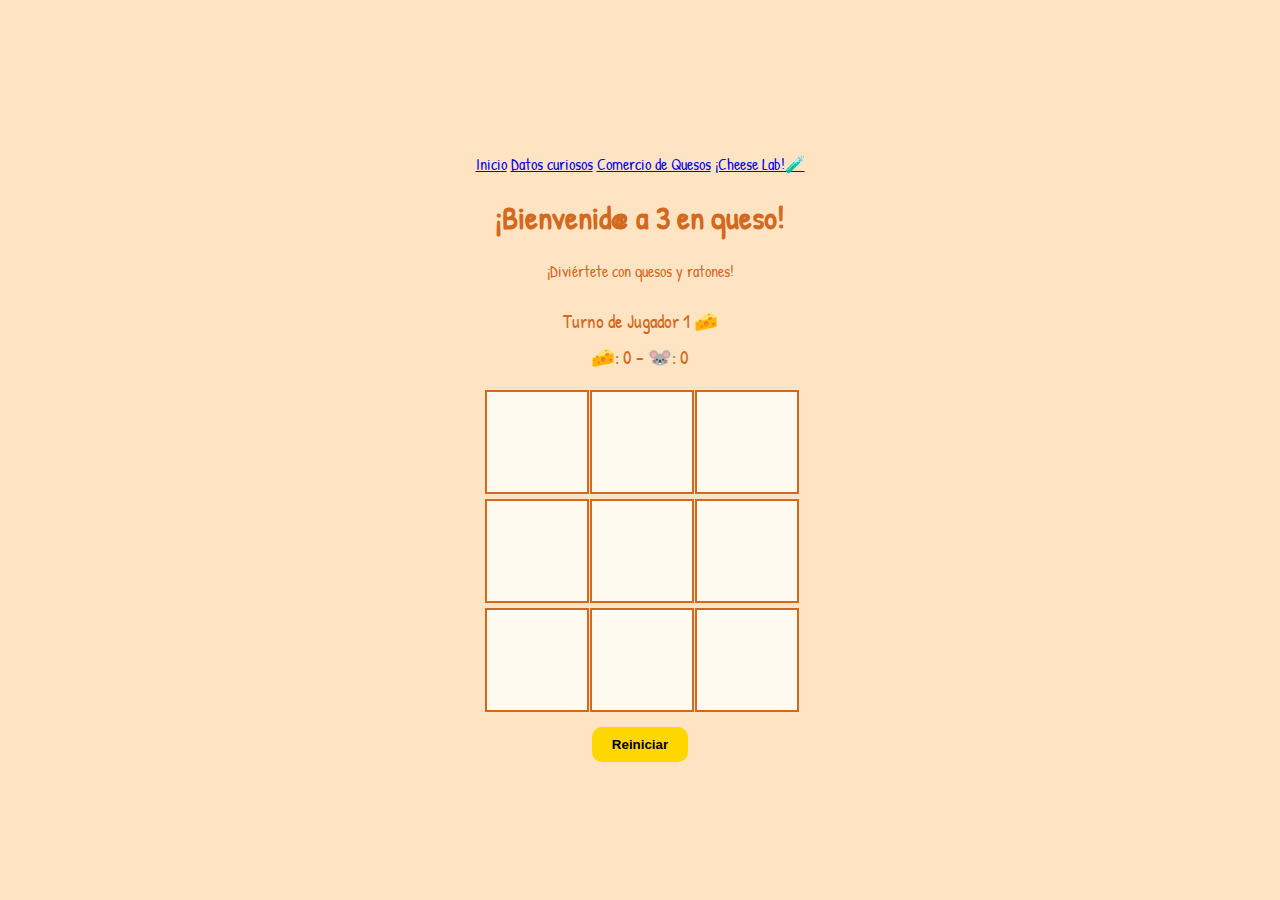
<file: 3-en-queso.html>
<!DOCTYPE html>
<html lang="es">
<head>
    <meta charset="UTF-8">
    <title>3 en queso</title>
    <link href="https://fonts.googleapis.com/css2?family=Patrick+Hand&display=swap" rel="stylesheet">
    <link rel="stylesheet" href="3enquesostyle.css">
    <style>
        body {
            font-family: 'Patrick Hand', cursive;
            margin: 0;
            background-color: bisque;
            color: chocolate;
        }

        main {
            display: flex;
            flex-direction: column;
            align-items: center;
            justify-content: center;
            min-height: 100vh;
            text-align: center;
        }

        nav {
            margin-top: 15px;
        }

        .tablero {
            display: grid;
            grid-template-columns: repeat(3, 100px);
            gap: 5px;
            margin-top: 20px;
        }

        .celda {
            width: 100px;
            height: 100px;
            background-color: #fffaf0;
            font-size: 2em;
            display: flex;
            justify-content: center;
            align-items: center;
            cursor: pointer;
            border: 2px solid chocolate;
        }

        .marcador, .turno, .ganadora {
            margin-top: 10px;
            font-size: 1.2em;
        }

        button {
            margin-top: 15px;
            padding: 10px 20px;
            background-color: #ffd700;
            border: none;
            border-radius: 10px;
            font-weight: bold;
            cursor: pointer;
        }

        button:hover {
            background-color: chocolate;
            color: white;
        }
    </style>
</head>
<body>
    <main>
        <nav>
            <a href="index.html">Inicio</a>
            <a href="Datos-curiosos.html">Datos curiosos</a>
            <a href="Comercio De Quesos.html">Comercio de Quesos</a>
            <a href="cheese-lab"> ¡Cheese Lab!🧪</a>
        </nav>

        <header>
            <h1>¡Bienvenid@ a 3 en queso!</h1>
            <p>¡Diviértete con quesos y ratones!</p>
        </header>

        <section>
            <div class="turno" id="turno">Turno de Jugador 1 🧀</div>
            <div class="marcador">🧀: <span id="puntaje1">0</span> - 🐭: <span id="puntaje2">0</span></div>
            <div class="ganadora" id="ganadora"></div>
            <div class="tablero" id="tablero"></div>
            <button onclick="reiniciarJuego()">Reiniciar</button>
        </section>
    </main>

    <script>
        const tablero = document.getElementById("tablero");
        const turnoTexto = document.getElementById("turno");
        const marcador1 = document.getElementById("puntaje1");
        const marcador2 = document.getElementById("puntaje2");
        const ganadoraTexto = document.getElementById("ganadora");
        let turno = "🧀";
        let puntajes = { "🧀": 0, "🐭": 0 };
        let celdas = [];

        function crearTablero() {
            tablero.innerHTML = "";
            celdas = [];
            for (let i = 0; i < 9; i++) {
                const celda = document.createElement("div");
                celda.classList.add("celda");
                celda.addEventListener("click", () => marcarCelda(i));
                tablero.appendChild(celda);
                celdas.push("");
            }
        }

        function marcarCelda(i) {
            if (celdas[i] !== "" || ganadoraTexto.textContent !== "") return;

            celdas[i] = turno;
            tablero.children[i].textContent = turno;

            if (verificarGanadora()) {
                ganadoraTexto.textContent = `¡${turno} ha ganado!`;
                puntajes[turno]++;
                marcador1.textContent = puntajes["🧀"];
                marcador2.textContent = puntajes["🐭"];
                return;
            }

            if (celdas.every(c => c !== "")) {
                ganadoraTexto.textContent = "¡Empate!";
                return;
            }

            turno = turno === "🧀" ? "🐭" : "🧀";
            turnoTexto.textContent = `Turno de ${turno}`;
        }

        function verificarGanadora() {
            const combinaciones = [
                [0, 1, 2], [3, 4, 5], [6, 7, 8],
                [0, 3, 6], [1, 4, 7], [2, 5, 8],
                [0, 4, 8], [2, 4, 6]
            ];

            return combinaciones.some(([a, b, c]) =>
                celdas[a] && celdas[a] === celdas[b] && celdas[b] === celdas[c]
            );
        }

        function reiniciarJuego() {
            crearTablero();
            turno = "🧀";
            turnoTexto.textContent = `Turno de Jugadora 1 🧀`;
            ganadoraTexto.textContent = "";
        }

        crearTablero();
    </script>

    <!-- Ko-fi widget tipo chat flotante -->
    <script src='https://storage.ko-fi.com/cdn/scripts/overlay-widget.js'></script>
    <script>
      kofiWidgetOverlay.draw('vickitachannel', {
        'type': 'floating-chat',
        'floating-chat.donateButton.text': 'Support Me',
        'floating-chat.donateButton.background-color': '#fcbf47',
        'floating-chat.donateButton.text-color': '#323842'
      });
    </script>
</body>
</html>
</file>
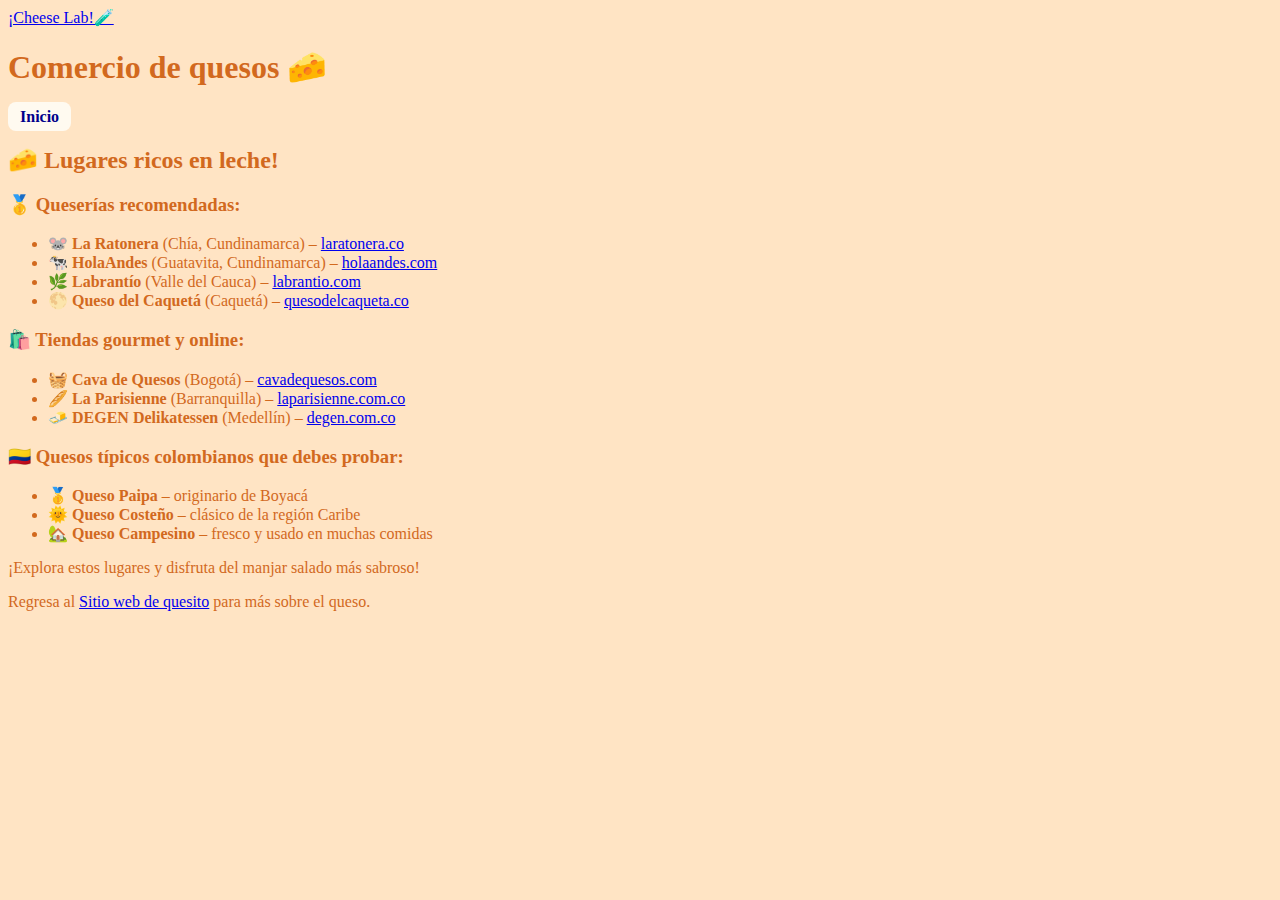
<file: Comercio De Quesos.html>
<!DOCTYPE html>
<html lang="es">
<head>
    <meta charset="UTF-8">
    <title>Comercio de quesos</title>
    <meta name="description" content="Paginas para comprar quesos que te deleitarán tu paladar.">
    <link rel="stylesheet" href="estilo.css">
    <a href="cheese-lab"> ¡Cheese Lab!🧪</a>
</head>
<body>
    <header>
        <h1>Comercio de quesos 🧀</h1>
        <nav>
            <a href="index.html">Inicio</a>
        </nav>
    </header>
    <main>
        <section>
            <h2>🧀 Lugares ricos en leche!</h2>
    
            <h3>🥇 Queserías recomendadas:</h3>
            <ul>
                <li>🐭 <strong>La Ratonera</strong> (Chía, Cundinamarca) – <a href="https://laratonera.co/" target="_blank">laratonera.co</a></li>
                <li>🐄 <strong>HolaAndes</strong> (Guatavita, Cundinamarca) – <a href="https://holaandes.com/" target="_blank">holaandes.com</a></li>
                <li>🌿 <strong>Labrantío</strong> (Valle del Cauca) – <a href="https://labrantio.com/" target="_blank">labrantio.com</a></li>
                <li>🌕 <strong>Queso del Caquetá</strong> (Caquetá) – <a href="https://www.quesodelcaqueta.co/producto/productos-artesanales/rivera-del-orteguaza" target="_blank">quesodelcaqueta.co</a></li>
            </ul>
    
            <h3>🛍️ Tiendas gourmet y online:</h3>
            <ul>
                <li>🧺 <strong>Cava de Quesos</strong> (Bogotá) – <a href="https://cavadequesos.com/" target="_blank">cavadequesos.com</a></li>
                <li>🥖 <strong>La Parisienne</strong> (Barranquilla) – <a href="https://laparisienne.com.co/collections/quesos" target="_blank">laparisienne.com.co</a></li>
                <li>🧈 <strong>DEGEN Delikatessen</strong> (Medellín) – <a href="https://degen.com.co/shop/category/productos-quesos-8" target="_blank">degen.com.co</a></li>
            </ul>
    
            <h3>🇨🇴 Quesos típicos colombianos que debes probar:</h3>
            <ul>
                <li>🥇 <strong>Queso Paipa</strong> – originario de Boyacá</li>
                <li>🌞 <strong>Queso Costeño</strong> – clásico de la región Caribe</li>
                <li>🏡 <strong>Queso Campesino</strong> – fresco y usado en muchas comidas</li>
            </ul>
    
            <p>¡Explora estos lugares y disfruta del manjar salado más sabroso!</p>
        </section>
    </main>
    <footer>
        <p>Regresa al <a href="Sito web de queso!.html">Sitio web de quesito</a> para más sobre el queso.</p>
    </footer>
</body>
</html>

</head>
</file>
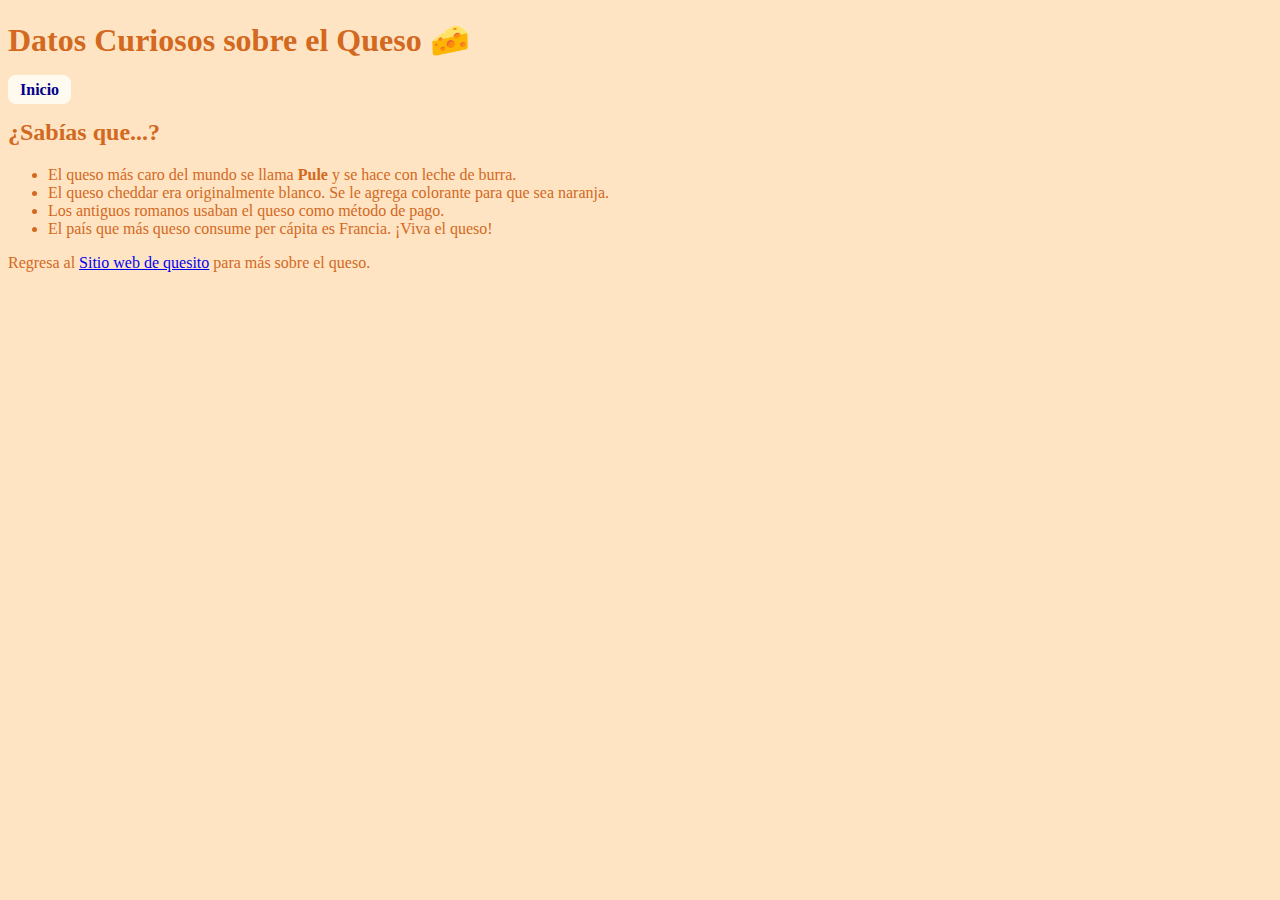
<file: Datos-curiosos.html>
<!DOCTYPE html>
<html lang="es">
<head>
    <meta charset="UTF-8">
    <title>Datos Curiosos del Queso</title>
    <meta name="description" content="Datos curiosos sobre el queso que te sorprenderán.">
    <link rel="stylesheet" href="estilo.css">
</head>
<body>
    <header>
        <h1>Datos Curiosos sobre el Queso 🧀</h1>
        <nav>
            <a href="index.html">Inicio</a>
        </nav>
    </header>
    <main>
        <section>
            <h2>¿Sabías que...?</h2>
            <ul>
                <li>El queso más caro del mundo se llama <b>Pule</b> y se hace con leche de burra.</li>
                <li>El queso cheddar era originalmente blanco. Se le agrega colorante para que sea naranja.</li>
                <li>Los antiguos romanos usaban el queso como método de pago. </li>
                <li>El país que más queso consume per cápita es Francia. ¡Viva el queso! </li>
            </ul>
        </section>
    </main>
    <footer>
        <p>Regresa al <a href="Sito web de queso!.html">Sitio web de quesito</a> para más sobre el queso.</p>
    </footer>
</body>
</html>

</head>
</file>
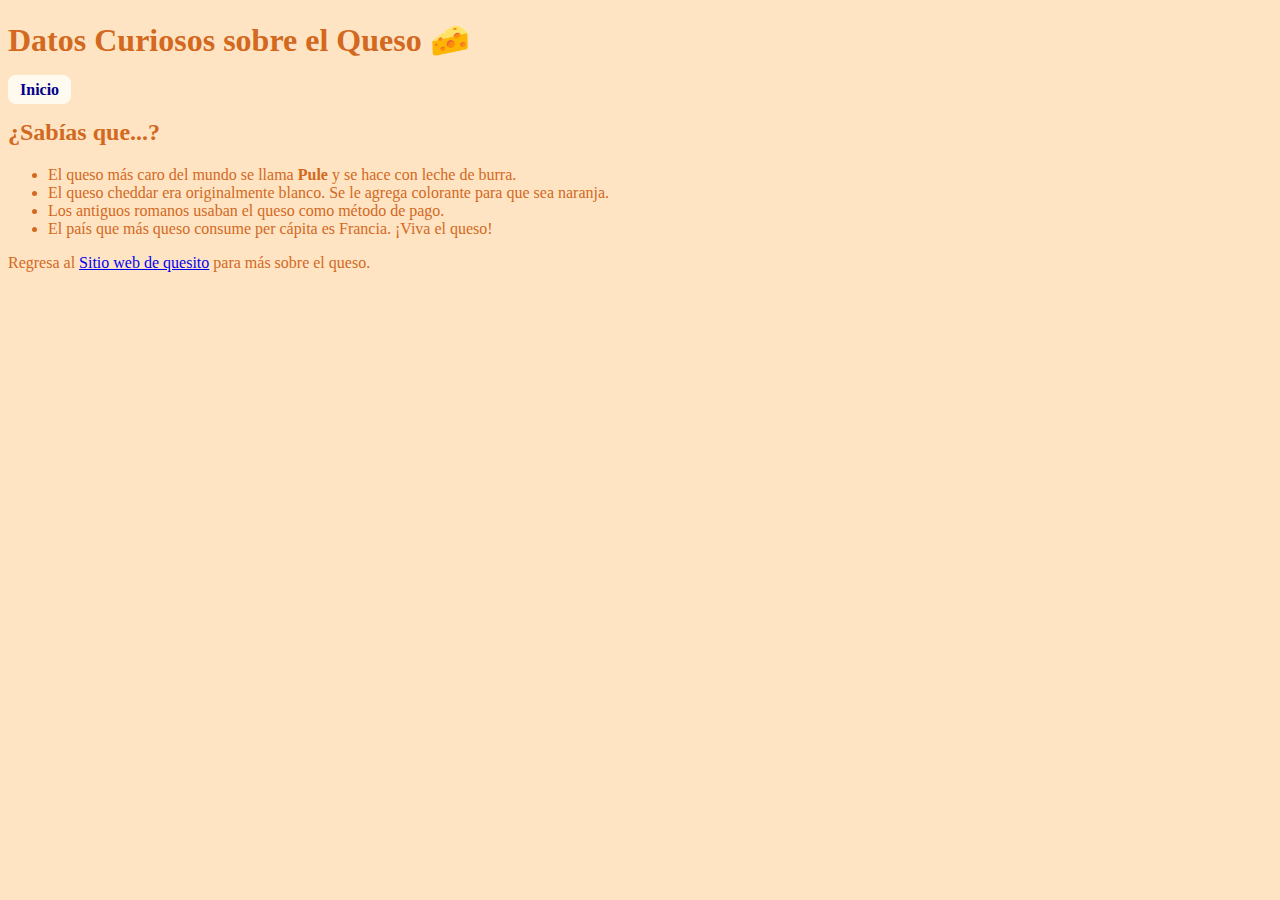
<file: datos-curiosos.html>
<!DOCTYPE html>
<html lang="es">
<head>
    <meta charset="UTF-8">
    <title>Datos Curiosos del Queso</title>
    <meta name="description" content="Datos curiosos sobre el queso que te sorprenderán.">
    <link rel="stylesheet" href="estilo.css">
</head>
<body>
    <header>
        <h1>Datos Curiosos sobre el Queso 🧀</h1>
        <nav>
            <a href="index.html">Inicio</a>
        </nav>
    </header>
    <main>
        <section>
            <h2>¿Sabías que...?</h2>
            <ul>
                <li>El queso más caro del mundo se llama <b>Pule</b> y se hace con leche de burra.</li>
                <li>El queso cheddar era originalmente blanco. Se le agrega colorante para que sea naranja.</li>
                <li>Los antiguos romanos usaban el queso como método de pago. </li>
                <li>El país que más queso consume per cápita es Francia. ¡Viva el queso! </li>
            </ul>
        </section>
    </main>
    <footer>
        <p>Regresa al <a href="Sito web de queso!.html">Sitio web de quesito</a> para más sobre el queso.</p>
    </footer>
</body>
</html>

</head>
</file>
<file: 3enquesostyle.css>
body {
    background-color: bisque;
    color: chocolate;
    font-family: 'Patrick Hand', cursive;
}

/* Estilo para las celdas del juego */
.game-board {
    display: grid;
    grid-template-columns: repeat(3, 1fr); /* 3 columnas */
    grid-template-rows: repeat(3, 1fr);    /* 3 filas */
    gap: 10px;
    width: 300px;
    margin: 0 auto;
}

.cell {
    width: 80px;
    height: 80px;
    background-color: #f5f5f5;
    border: 2px solid #333;
    display: flex;
    justify-content: center;
    align-items: center;
    font-size: 2em;
    cursor: pointer;
    text-align: center;
}

.cell:hover {
    background-color: #d3d3d3;
}
</file>
<file: estilo.css>
body {
    background-color: bisque; /* Fondo color pastel */
    color: chocolate; /* Texto color marrón oscuro */
}

/* Estilo para los span */
span {
    color: cadetblue; /* Texto en azul verdoso */
}

/* Estilo para los enlaces del menú */
nav a {
    color: darkblue; /* Color de texto de los enlaces */
    text-decoration: none; /* Quitar subrayado */
    font-weight: bold; /* Poner en negrita */
    padding: 6px 12px; /* Espacio interno */
    margin-right: 10px; /* Espacio entre enlaces */
    border-radius: 8px; /* Bordes redondeados */
    transition: all 0.3s ease; /* Transición suave */
    background-color: #fffaf0; /* Fondo clarito como leche */
}

/* Efecto cuando pasas el mouse sobre los enlaces */
nav a:hover {
    background-color: #ffd700; /* Fondo dorado al pasar el mouse */
    color: black; /* Cambiar texto a negro */
    box-shadow: 0 0 10px #ffd700; /* Sombra dorada */
    cursor: pointer; /* Cambia el cursor a una mano */
}
</file>
